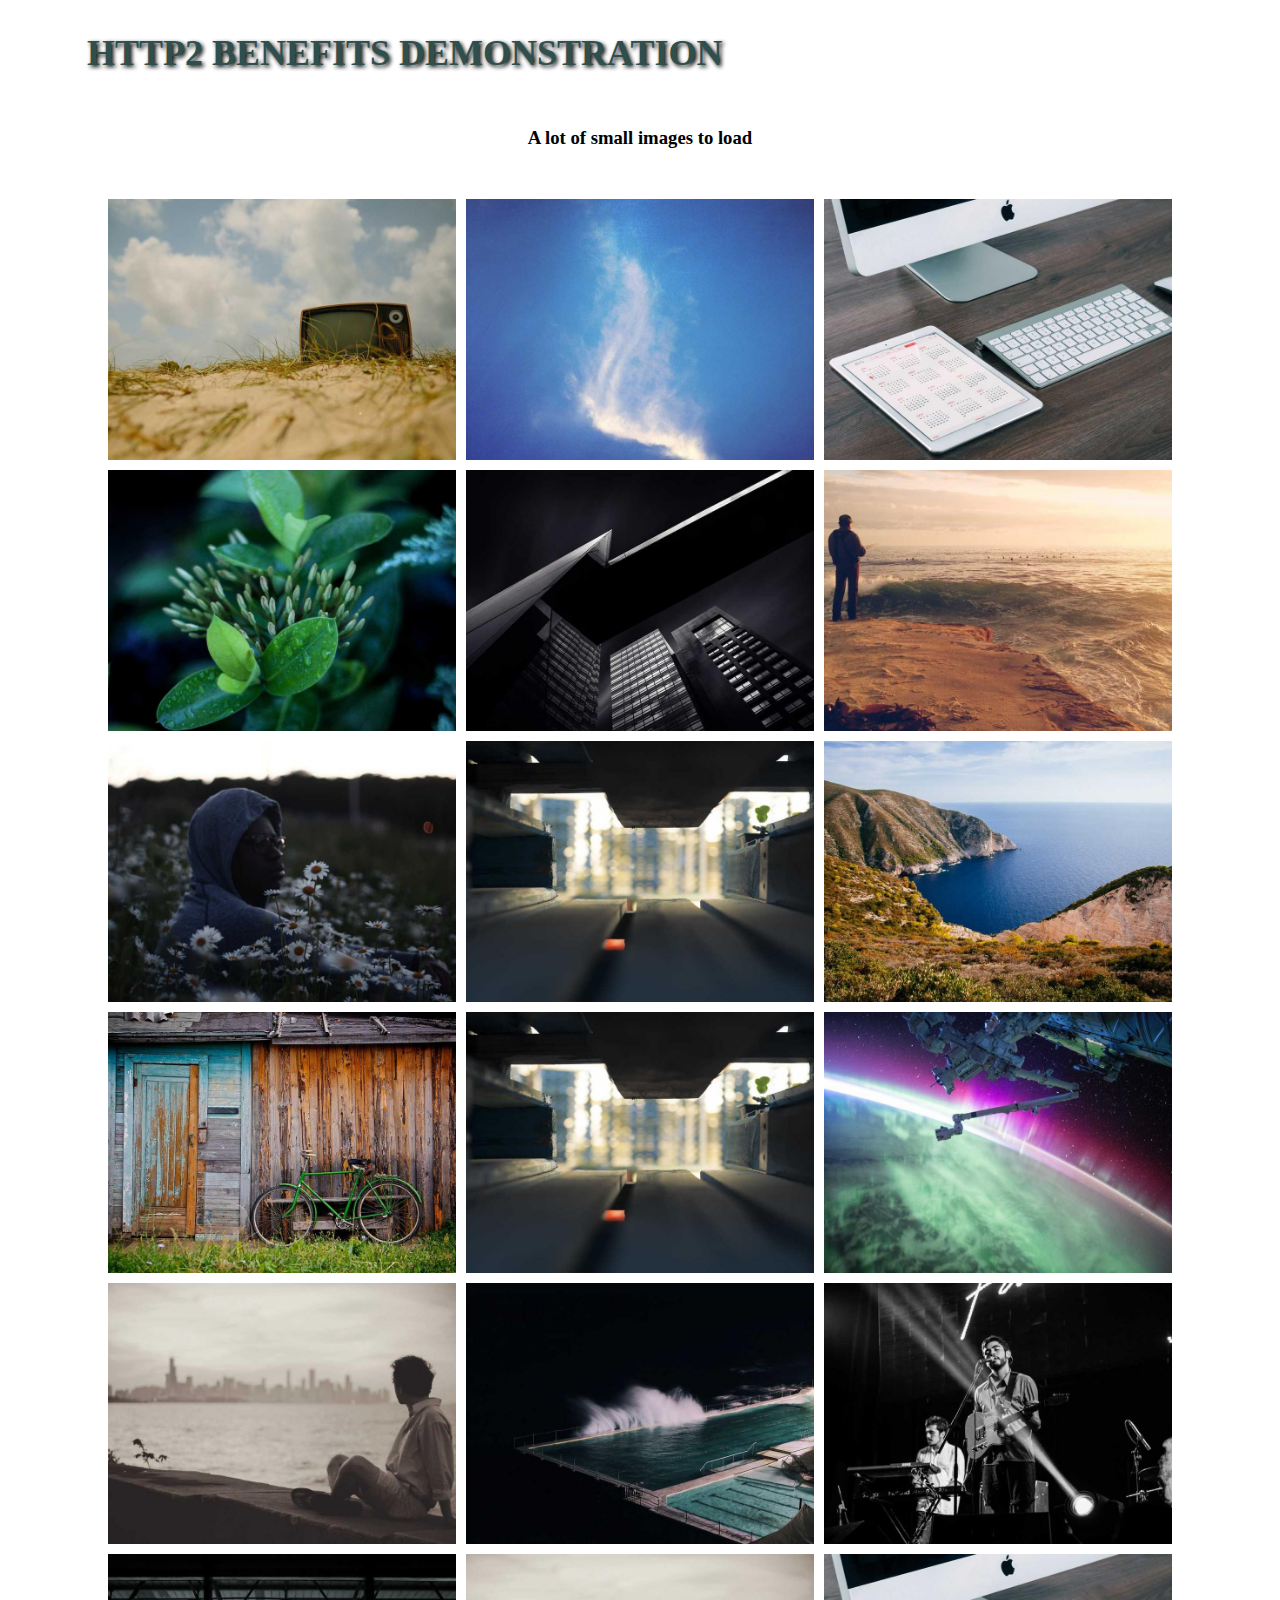
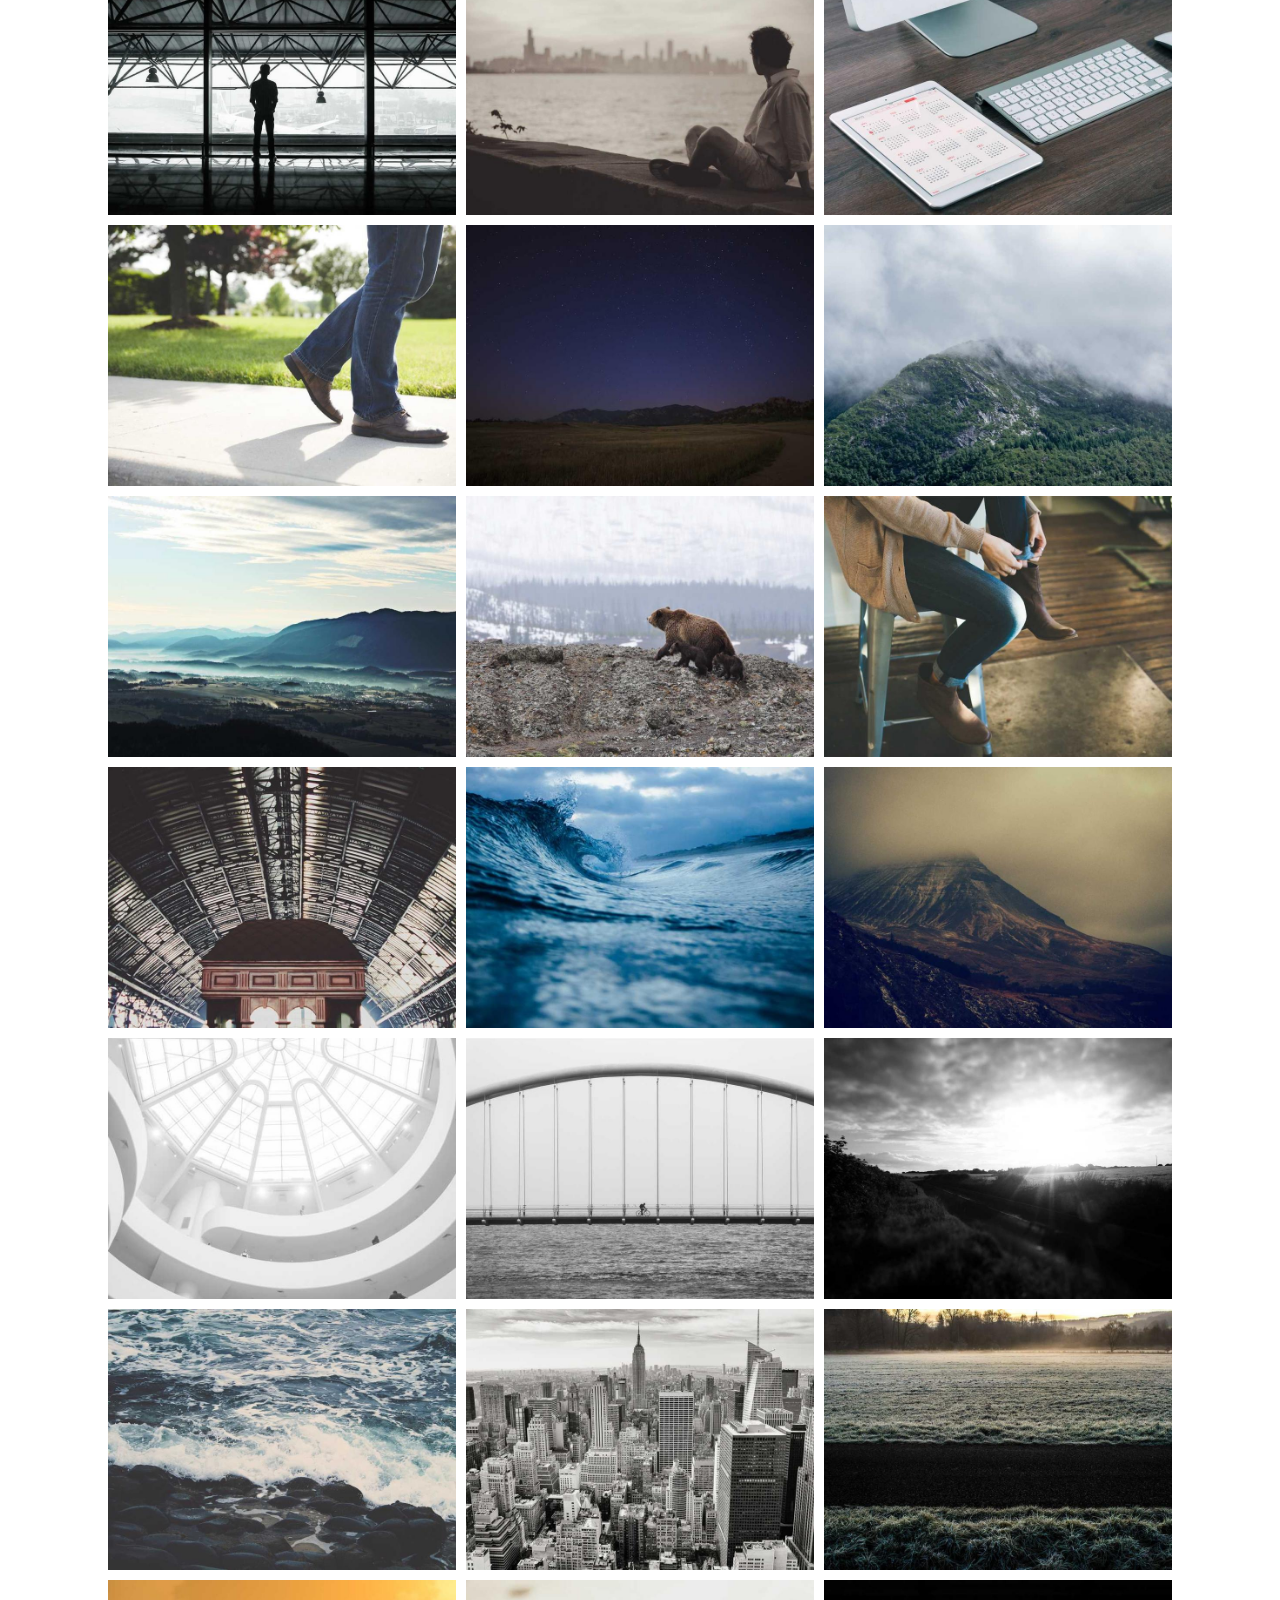
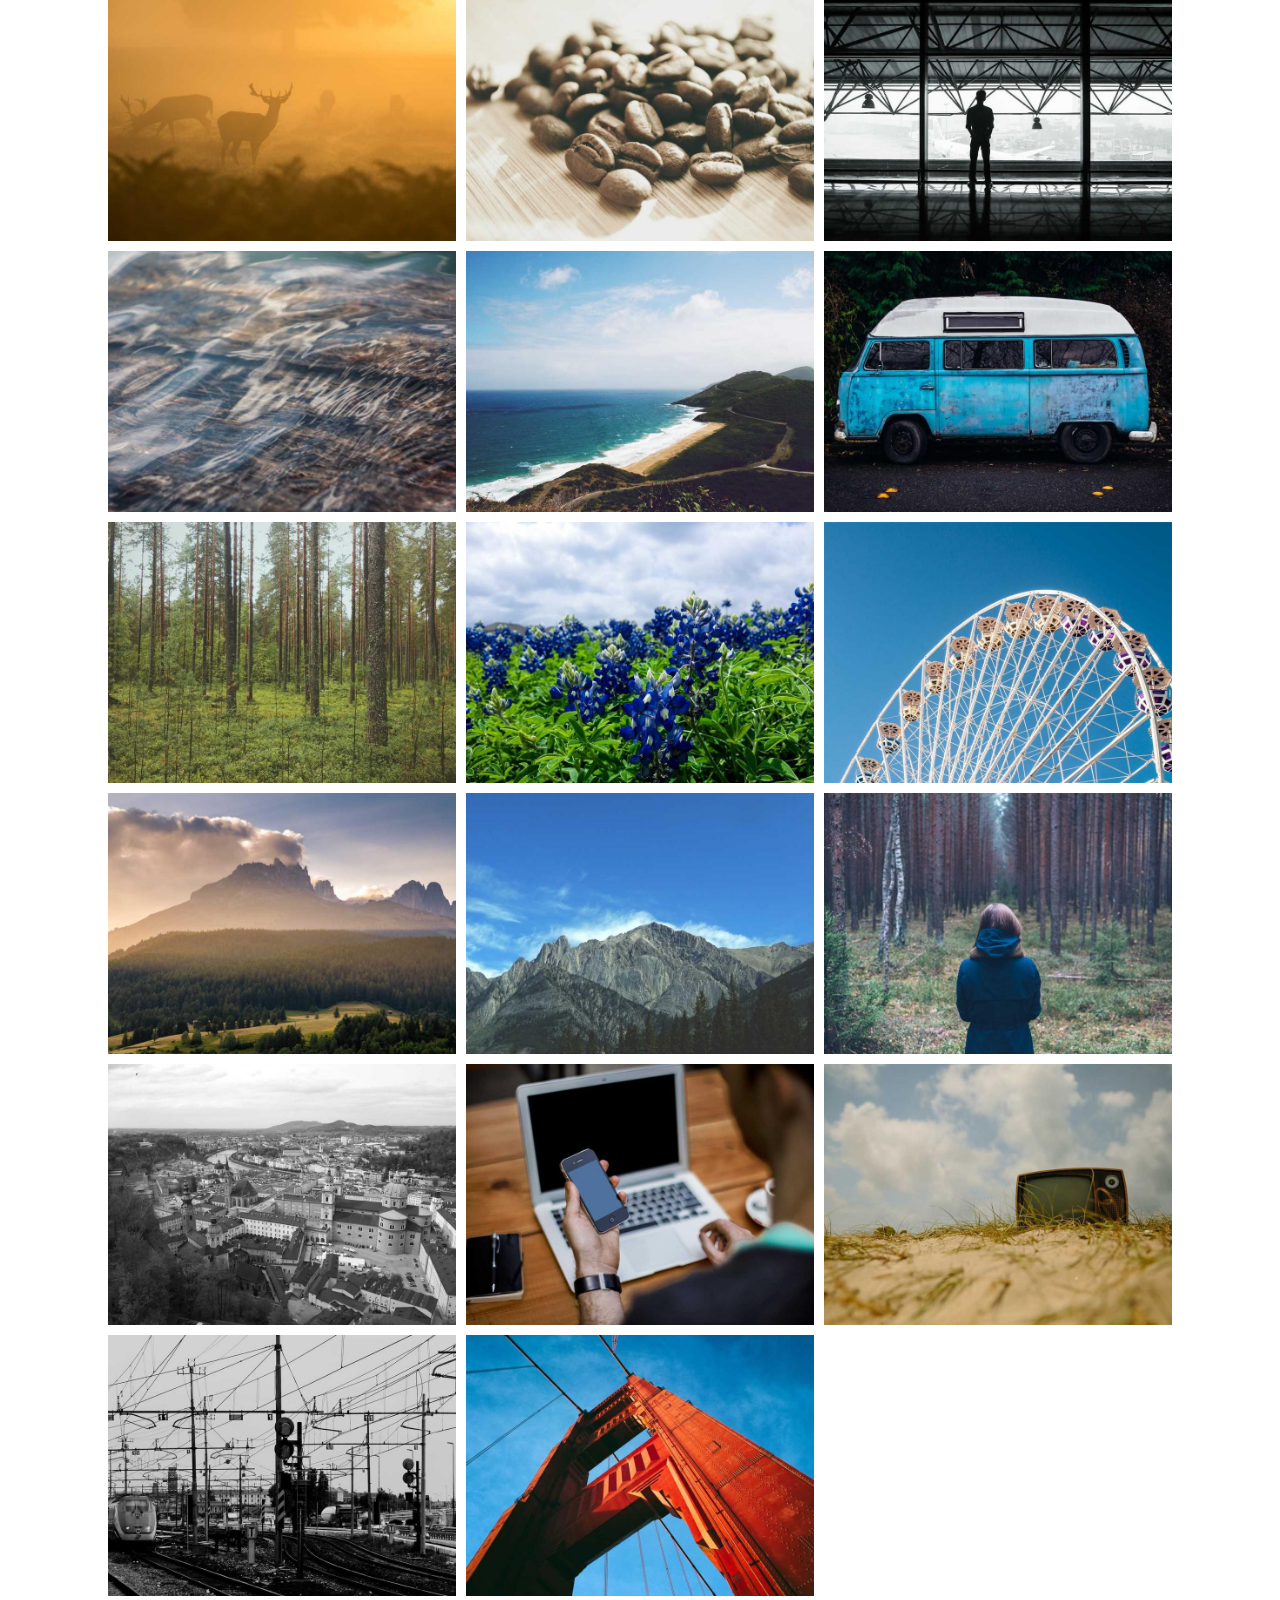
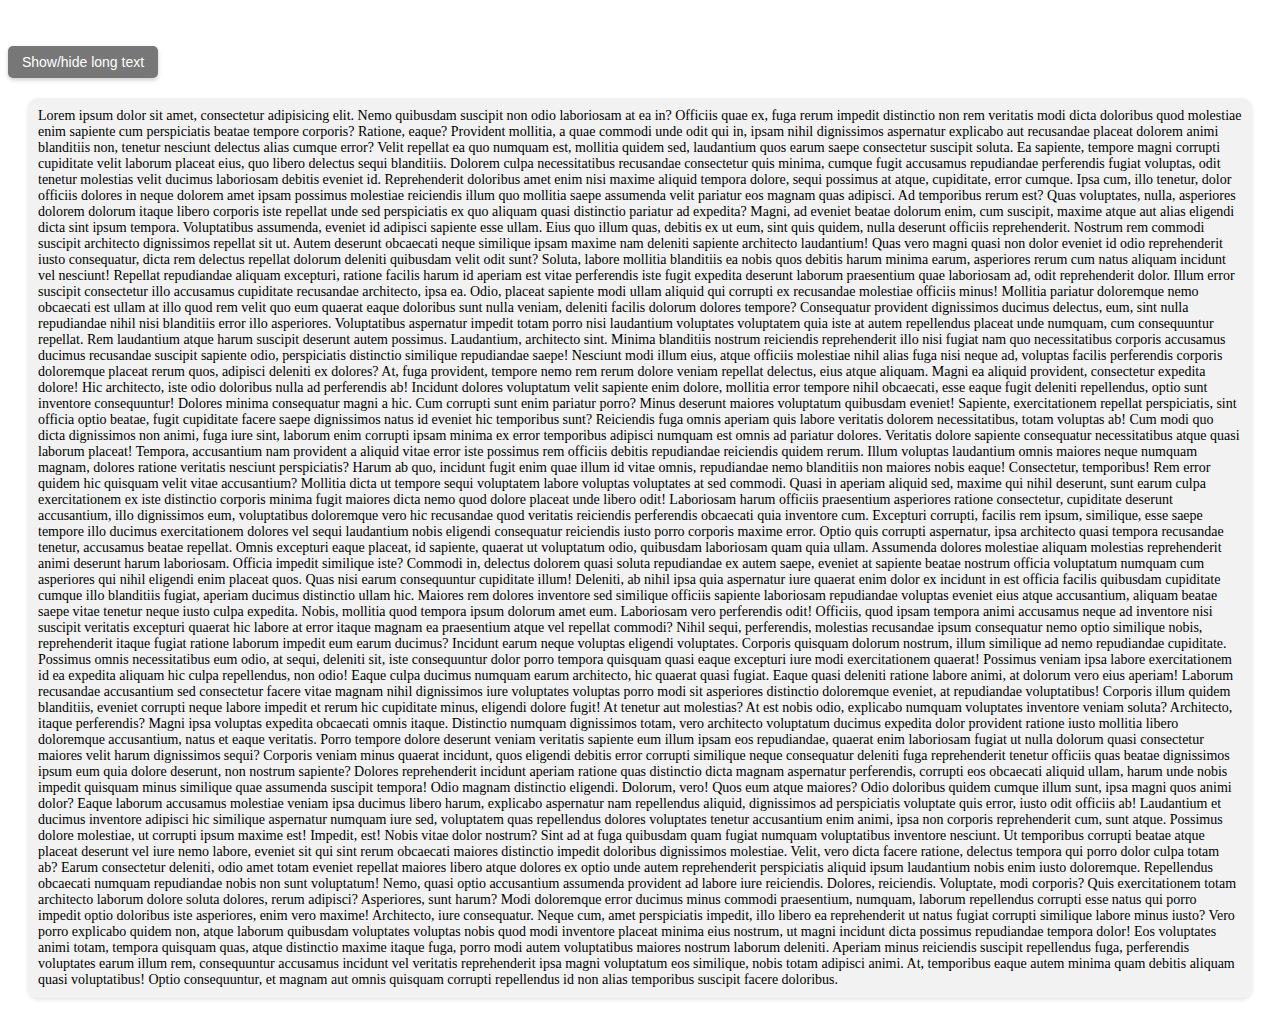
<file: lab4/index.html>
<!DOCTYPE html>
<html>
<head>
    <title>WEB2-lab4</title>
    <link rel="stylesheet" href="./styles/collapsable.css">
    <link rel="stylesheet" href="./styles/title.css">
    <link rel="stylesheet" href="./styles/collapsable-button.css">
    <link rel="stylesheet" href="./styles/div-style.css">
    <link rel="stylesheet" href="./styles/image.css">
    <script>
        window.addEventListener('load', function() {
            var loadTime = performance.timing.domContentLoadedEventEnd - performance.timing.navigationStart;
            console.log('Page load time: ' + loadTime + 'ms');
        });
    </script>
</head>
<body>
    <div id="title-wrap">
        <h1 id="title">HTTP2 benefits demonstration</h1> 
    </div>
    <div>
        <h3 style="display: block; text-align: center;">A lot of small images to load</h3>
    </div>
    <div id="images">
    </div>
    <div id="collapse-lorem-div">
        <button id="collapsable-button">Show/hide long text</button>
        <div id="collapsable">
            Lorem ipsum dolor sit amet, consectetur adipisicing elit. Nemo quibusdam suscipit non odio laboriosam at ea in? Officiis quae ex, fuga rerum impedit distinctio non rem veritatis modi dicta doloribus quod molestiae enim sapiente cum perspiciatis beatae tempore corporis? Ratione, eaque? Provident mollitia, a quae commodi unde odit qui in, ipsam nihil dignissimos aspernatur explicabo aut recusandae placeat dolorem animi blanditiis non, tenetur nesciunt delectus alias cumque error? Velit repellat ea quo numquam est, mollitia quidem sed, laudantium quos earum saepe consectetur suscipit soluta. Ea sapiente, tempore magni corrupti cupiditate velit laborum placeat eius, quo libero delectus sequi blanditiis. Dolorem culpa necessitatibus recusandae consectetur quis minima, cumque fugit accusamus repudiandae perferendis fugiat voluptas, odit tenetur molestias velit ducimus laboriosam debitis eveniet id. Reprehenderit doloribus amet enim nisi maxime aliquid tempora dolore, sequi possimus at atque, cupiditate, error cumque. Ipsa cum, illo tenetur, dolor officiis dolores in neque dolorem amet ipsam possimus molestiae reiciendis illum quo mollitia saepe assumenda velit pariatur eos magnam quas adipisci. Ad temporibus rerum est? Quas voluptates, nulla, asperiores dolorem dolorum itaque libero corporis iste repellat unde sed perspiciatis ex quo aliquam quasi distinctio pariatur ad expedita? Magni, ad eveniet beatae dolorum enim, cum suscipit, maxime atque aut alias eligendi dicta sint ipsum tempora. Voluptatibus assumenda, eveniet id adipisci sapiente esse ullam. Eius quo illum quas, debitis ex ut eum, sint quis quidem, nulla deserunt officiis reprehenderit. Nostrum rem commodi suscipit architecto dignissimos repellat sit ut. Autem deserunt obcaecati neque similique ipsam maxime nam deleniti sapiente architecto laudantium! Quas vero magni quasi non dolor eveniet id odio reprehenderit iusto consequatur, dicta rem delectus repellat dolorum deleniti quibusdam velit odit sunt? Soluta, labore mollitia blanditiis ea nobis quos debitis harum minima earum, asperiores rerum cum natus aliquam incidunt vel nesciunt! Repellat repudiandae aliquam excepturi, ratione facilis harum id aperiam est vitae perferendis iste fugit expedita deserunt laborum praesentium quae laboriosam ad, odit reprehenderit dolor. Illum error suscipit consectetur illo accusamus cupiditate recusandae architecto, ipsa ea. Odio, placeat sapiente modi ullam aliquid qui corrupti ex recusandae molestiae officiis minus! Mollitia pariatur doloremque nemo obcaecati est ullam at illo quod rem velit quo eum quaerat eaque doloribus sunt nulla veniam, deleniti facilis dolorum dolores tempore? Consequatur provident dignissimos ducimus delectus, eum, sint nulla repudiandae nihil nisi blanditiis error illo asperiores. Voluptatibus aspernatur impedit totam porro nisi laudantium voluptates voluptatem quia iste at autem repellendus placeat unde numquam, cum consequuntur repellat. Rem laudantium atque harum suscipit deserunt autem possimus. Laudantium, architecto sint. Minima blanditiis nostrum reiciendis reprehenderit illo nisi fugiat nam quo necessitatibus corporis accusamus ducimus recusandae suscipit sapiente odio, perspiciatis distinctio similique repudiandae saepe! Nesciunt modi illum eius, atque officiis molestiae nihil alias fuga nisi neque ad, voluptas facilis perferendis corporis doloremque placeat rerum quos, adipisci deleniti ex dolores? At, fuga provident, tempore nemo rem rerum dolore veniam repellat delectus, eius atque aliquam. Magni ea aliquid provident, consectetur expedita dolore! Hic architecto, iste odio doloribus nulla ad perferendis ab! Incidunt dolores voluptatum velit sapiente enim dolore, mollitia error tempore nihil obcaecati, esse eaque fugit deleniti repellendus, optio sunt inventore consequuntur! Dolores minima consequatur magni a hic. Cum corrupti sunt enim pariatur porro? Minus deserunt maiores voluptatum quibusdam eveniet! Sapiente, exercitationem repellat perspiciatis, sint officia optio beatae, fugit cupiditate facere saepe dignissimos natus id eveniet hic temporibus sunt? Reiciendis fuga omnis aperiam quis labore veritatis dolorem necessitatibus, totam voluptas ab! Cum modi quo dicta dignissimos non animi, fuga iure sint, laborum enim corrupti ipsam minima ex error temporibus adipisci numquam est omnis ad pariatur dolores. Veritatis dolore sapiente consequatur necessitatibus atque quasi laborum placeat! Tempora, accusantium nam provident a aliquid vitae error iste possimus rem officiis debitis repudiandae reiciendis quidem rerum. Illum voluptas laudantium omnis maiores neque numquam magnam, dolores ratione veritatis nesciunt perspiciatis? Harum ab quo, incidunt fugit enim quae illum id vitae omnis, repudiandae nemo blanditiis non maiores nobis eaque! Consectetur, temporibus! Rem error quidem hic quisquam velit vitae accusantium? Mollitia dicta ut tempore sequi voluptatem labore voluptas voluptates at sed commodi. Quasi in aperiam aliquid sed, maxime qui nihil deserunt, sunt earum culpa exercitationem ex iste distinctio corporis minima fugit maiores dicta nemo quod dolore placeat unde libero odit! Laboriosam harum officiis praesentium asperiores ratione consectetur, cupiditate deserunt accusantium, illo dignissimos eum, voluptatibus doloremque vero hic recusandae quod veritatis reiciendis perferendis obcaecati quia inventore cum. Excepturi corrupti, facilis rem ipsum, similique, esse saepe tempore illo ducimus exercitationem dolores vel sequi laudantium nobis eligendi consequatur reiciendis iusto porro corporis maxime error. Optio quis corrupti aspernatur, ipsa architecto quasi tempora recusandae tenetur, accusamus beatae repellat. Omnis excepturi eaque placeat, id sapiente, quaerat ut voluptatum odio, quibusdam laboriosam quam quia ullam. Assumenda dolores molestiae aliquam molestias reprehenderit animi deserunt harum laboriosam. Officia impedit similique iste? Commodi in, delectus dolorem quasi soluta repudiandae ex autem saepe, eveniet at sapiente beatae nostrum officia voluptatum numquam cum asperiores qui nihil eligendi enim placeat quos. Quas nisi earum consequuntur cupiditate illum! Deleniti, ab nihil ipsa quia aspernatur iure quaerat enim dolor ex incidunt in est officia facilis quibusdam cupiditate cumque illo blanditiis fugiat, aperiam ducimus distinctio ullam hic. Maiores rem dolores inventore sed similique officiis sapiente laboriosam repudiandae voluptas eveniet eius atque accusantium, aliquam beatae saepe vitae tenetur neque iusto culpa expedita. Nobis, mollitia quod tempora ipsum dolorum amet eum. Laboriosam vero perferendis odit! Officiis, quod ipsam tempora animi accusamus neque ad inventore nisi suscipit veritatis excepturi quaerat hic labore at error itaque magnam ea praesentium atque vel repellat commodi? Nihil sequi, perferendis, molestias recusandae ipsum consequatur nemo optio similique nobis, reprehenderit itaque fugiat ratione laborum impedit eum earum ducimus? Incidunt earum neque voluptas eligendi voluptates. Corporis quisquam dolorum nostrum, illum similique ad nemo repudiandae cupiditate. Possimus omnis necessitatibus eum odio, at sequi, deleniti sit, iste consequuntur dolor porro tempora quisquam quasi eaque excepturi iure modi exercitationem quaerat! Possimus veniam ipsa labore exercitationem id ea expedita aliquam hic culpa repellendus, non odio! Eaque culpa ducimus numquam earum architecto, hic quaerat quasi fugiat. Eaque quasi deleniti ratione labore animi, at dolorum vero eius aperiam! Laborum recusandae accusantium sed consectetur facere vitae magnam nihil dignissimos iure voluptates voluptas porro modi sit asperiores distinctio doloremque eveniet, at repudiandae voluptatibus! Corporis illum quidem blanditiis, eveniet corrupti neque labore impedit et rerum hic cupiditate minus, eligendi dolore fugit! At tenetur aut molestias? At est nobis odio, explicabo numquam voluptates inventore veniam soluta? Architecto, itaque perferendis? Magni ipsa voluptas expedita obcaecati omnis itaque. Distinctio numquam dignissimos totam, vero architecto voluptatum ducimus expedita dolor provident ratione iusto mollitia libero doloremque accusantium, natus et eaque veritatis. Porro tempore dolore deserunt veniam veritatis sapiente eum illum ipsam eos repudiandae, quaerat enim laboriosam fugiat ut nulla dolorum quasi consectetur maiores velit harum dignissimos sequi? Corporis veniam minus quaerat incidunt, quos eligendi debitis error corrupti similique neque consequatur deleniti fuga reprehenderit tenetur officiis quas beatae dignissimos ipsum eum quia dolore deserunt, non nostrum sapiente? Dolores reprehenderit incidunt aperiam ratione quas distinctio dicta magnam aspernatur perferendis, corrupti eos obcaecati aliquid ullam, harum unde nobis impedit quisquam minus similique quae assumenda suscipit tempora! Odio magnam distinctio eligendi. Dolorum, vero! Quos eum atque maiores? Odio doloribus quidem cumque illum sunt, ipsa magni quos animi dolor? Eaque laborum accusamus molestiae veniam ipsa ducimus libero harum, explicabo aspernatur nam repellendus aliquid, dignissimos ad perspiciatis voluptate quis error, iusto odit officiis ab! Laudantium et ducimus inventore adipisci hic similique aspernatur numquam iure sed, voluptatem quas repellendus dolores voluptates tenetur accusantium enim animi, ipsa non corporis reprehenderit cum, sunt atque. Possimus dolore molestiae, ut corrupti ipsum maxime est! Impedit, est! Nobis vitae dolor nostrum? Sint ad at fuga quibusdam quam fugiat numquam voluptatibus inventore nesciunt. Ut temporibus corrupti beatae atque placeat deserunt vel iure nemo labore, eveniet sit qui sint rerum obcaecati maiores distinctio impedit doloribus dignissimos molestiae. Velit, vero dicta facere ratione, delectus tempora qui porro dolor culpa totam ab? Earum consectetur deleniti, odio amet totam eveniet repellat maiores libero atque dolores ex optio unde autem reprehenderit perspiciatis aliquid ipsum laudantium nobis enim iusto doloremque. Repellendus obcaecati numquam repudiandae nobis non sunt voluptatum! Nemo, quasi optio accusantium assumenda provident ad labore iure reiciendis. Dolores, reiciendis. Voluptate, modi corporis? Quis exercitationem totam architecto laborum dolore soluta dolores, rerum adipisci? Asperiores, sunt harum? Modi doloremque error ducimus minus commodi praesentium, numquam, laborum repellendus corrupti esse natus qui porro impedit optio doloribus iste asperiores, enim vero maxime! Architecto, iure consequatur. Neque cum, amet perspiciatis impedit, illo libero ea reprehenderit ut natus fugiat corrupti similique labore minus iusto? Vero porro explicabo quidem non, atque laborum quibusdam voluptates voluptas nobis quod modi inventore placeat minima eius nostrum, ut magni incidunt dicta possimus repudiandae tempora dolor! Eos voluptates animi totam, tempora quisquam quas, atque distinctio maxime itaque fuga, porro modi autem voluptatibus maiores nostrum laborum deleniti. Aperiam minus reiciendis suscipit repellendus fuga, perferendis voluptates earum illum rem, consequuntur accusamus incidunt vel veritatis reprehenderit ipsa magni voluptatum eos similique, nobis totam adipisci animi. At, temporibus eaque autem minima quam debitis aliquam quasi voluptatibus! Optio consequuntur, et magnam aut omnis quisquam corrupti repellendus id non alias temporibus suscipit facere doloribus.
        </div>
    </div> 
    </body>
    <script src="./scripts/collapsable.js"></script>
    <script src="./scripts/moving-title.js"></script>   
    <script>
        var imageDiv = document.getElementById("images")
        for (let i = 1; i <= 50; i++) {
            var img = document.createElement("img")
            img.src = "./public/image-" + i + ".jpg"
            imageDiv.appendChild(img)
        }
    </script>
</html>
</file>
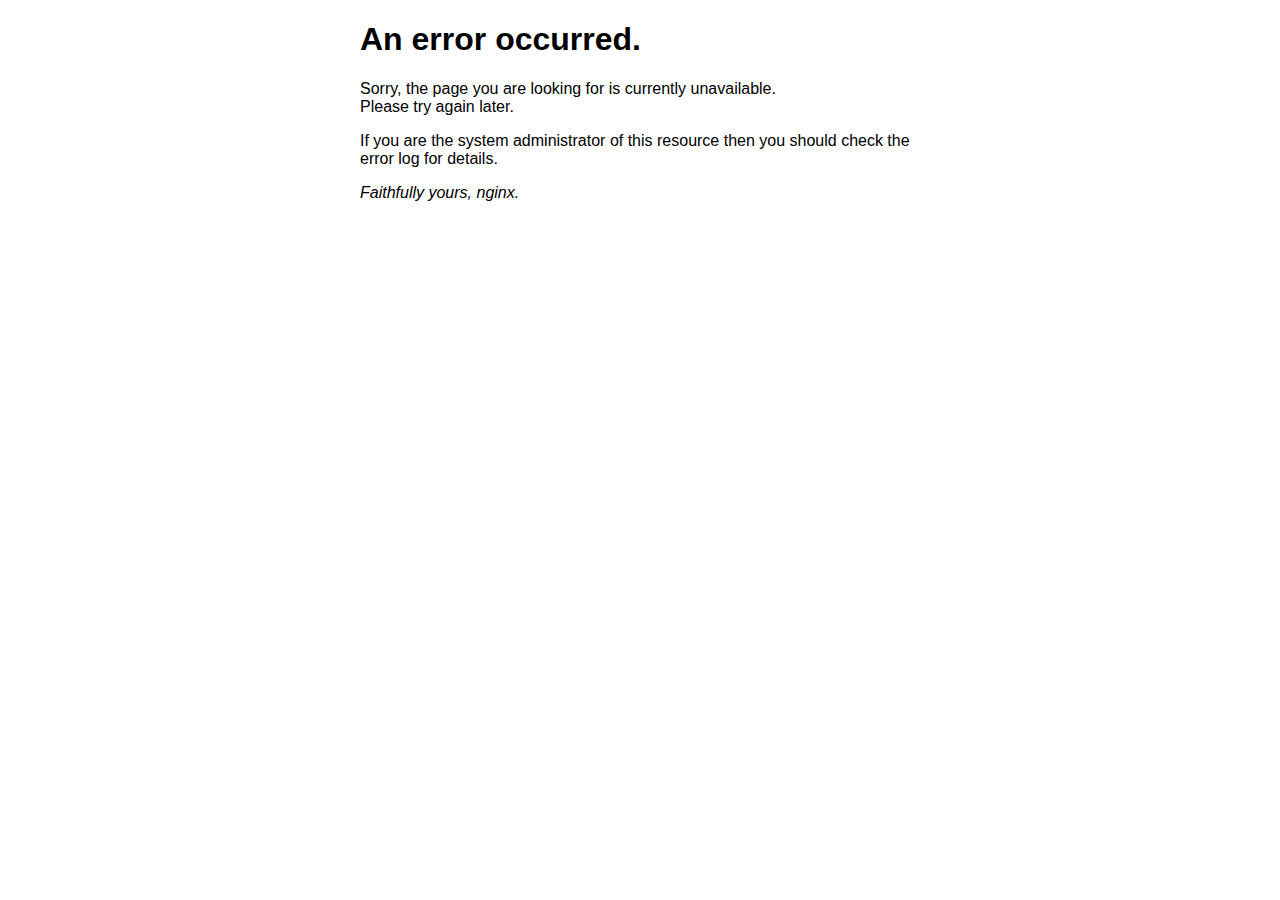
<file: nginx-1.24.0/html/50x.html>
<!DOCTYPE html>
<html>
<head>
<title>Error</title>
<style>
html { color-scheme: light dark; }
body { width: 35em; margin: 0 auto;
font-family: Tahoma, Verdana, Arial, sans-serif; }
</style>
</head>
<body>
<h1>An error occurred.</h1>
<p>Sorry, the page you are looking for is currently unavailable.<br/>
Please try again later.</p>
<p>If you are the system administrator of this resource then you should check
the error log for details.</p>
<p><em>Faithfully yours, nginx.</em></p>
</body>
</html>
</file>
<file: lab4/styles/collapsable.css>
#collapsable {
    border-radius: 10px;
    background-color: #f2f2f2;
    box-shadow: 0 2px 4px rgba(0, 0, 0, 0.1);
    padding: 10px;
    font-size: 14px;
    margin: 20px; 
}
</file>
<file: lab4/styles/title.css>
#title {
    font-size: 36px;
    font-weight: bold;
    color: darkslategrey;
    text-shadow: 2px 2px 4px #000000;
    text-transform: uppercase;
    white-space: nowrap;
}
</file>
<file: lab4/styles/collapsable-button.css>
#collapsable-button {
    background-color: #777;
    color: white;
    cursor: pointer;
    padding: 8px 12px;
    width: 150px; 
    border: none;
    text-align: center;
    outline: none;
    font-size: 14px;
    border-radius: 5px;
    box-shadow: 0 2px 4px rgba(0, 0, 0, 0.2);
    transition: background-color 0.3s ease; 
}

#collapsable-button:hover {
    background-color: #555; 
}

#collapsable-button:active {
    background-color: #333; 
}
</file>
<file: lab4/styles/div-style.css>
#title-wrap {
    margin: 0 auto;
    width: 100%;
    height: 100px;
}
</file>
<file: lab4/styles/image.css>
#images {
    display: grid;
    grid-template-columns: repeat(3, 1fr);
    grid-gap: 10px;
    margin-top: 50px;
    margin-bottom: 50px;
    margin-left: 100px;
    margin-right: 100px;
}

#images img {
    width: 100%;
    height: auto;
}
</file>
